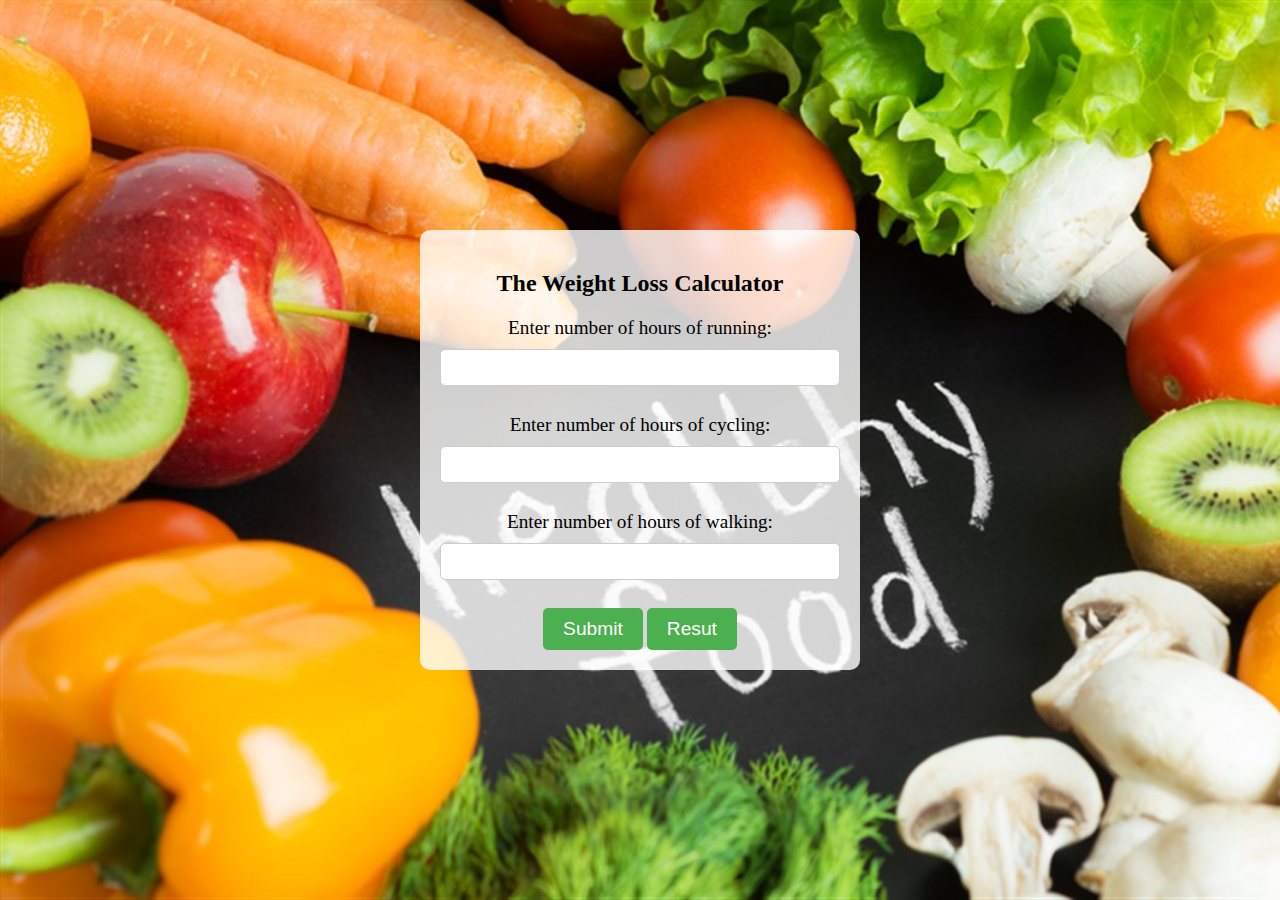
<file: proj5/Question 1/index.html>
<!DOCTYPE html>
<html lang="ar">
<head>
    <meta charset="UTF-8">
    <meta name="viewport" content="width=device-width, initial-scale=1.0">
    <title> Weight Loss Calculator</title>
    <link rel="stylesheet" href="style.css">
</head>
<body>
                        <div id="caloriesFormContainer">
    <h2>The Weight Loss Calculator</h2>
    <form id="caloriesForm">
        <label for="running">Enter number of hours of running:</label>
        <input type="number" id="running" name="running" required><br><br>
        
        <label for="cycling">Enter number of hours of cycling:</label>
        <input type="number" id="cycling" name="cycling" required><br><br>
        
        <label for="walking"> Enter number of hours of walking:</label>
        <input type="number" id="walking" name="walking" required><br><br>
        
        <button type="button" onclick="calculateWeightLoss();">Submit</button>
        <button type="button" id="resetButton">Resut </button>
    </form>
                        </div>
   
    
   

    <script src="script.js"></script>
</body>
</html>
</file>
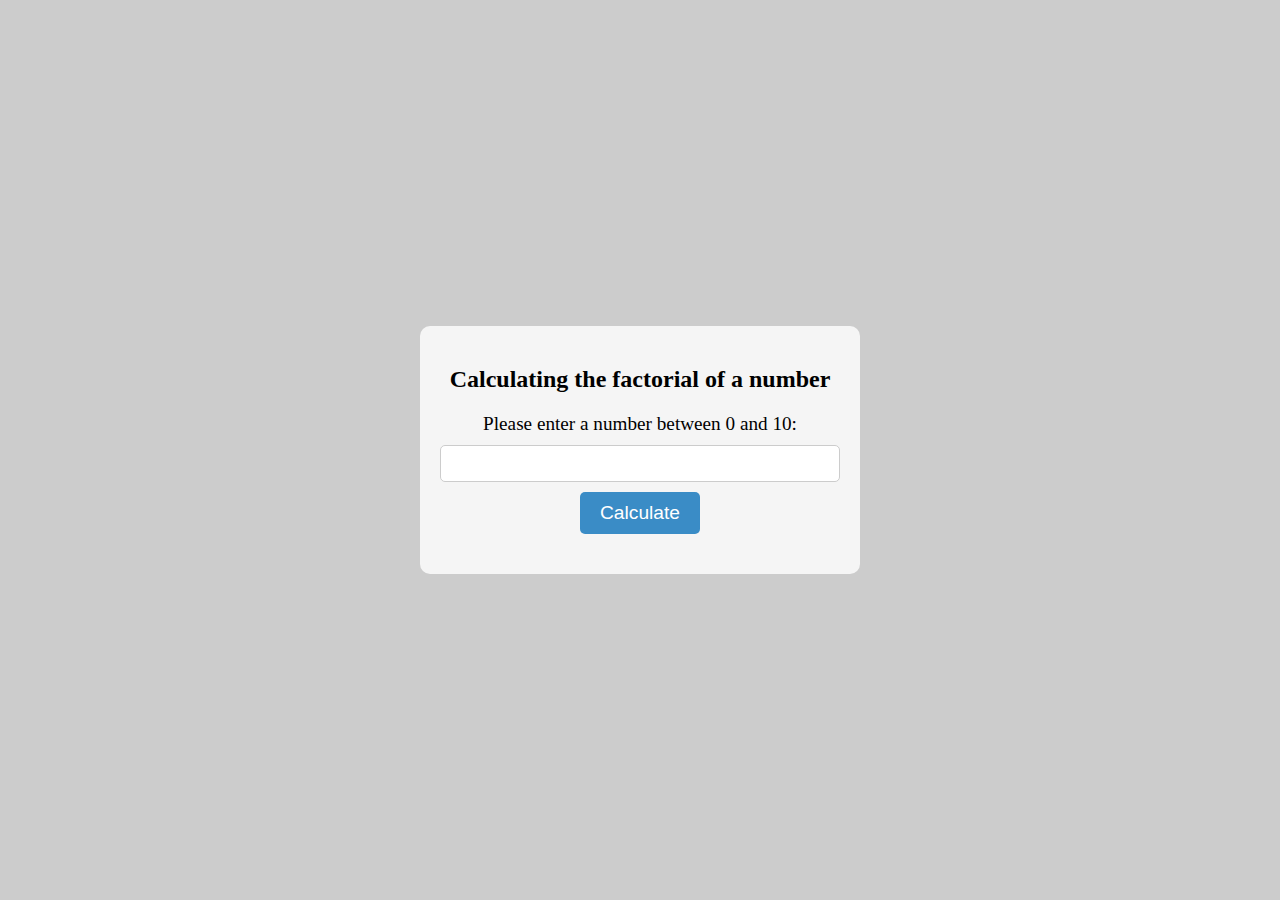
<file: proj5/Question 2/index.html>
<!DOCTYPE html>
<html lang="ar">
<head>
    <meta charset="UTF-8">
    <title>  Calculating the factorial of a number </title>
   <link rel="stylesheet" href="style.css">
</head>
<body>
                        <div id="factorialCalculatorContainer">
                                                <h2> Calculating the factorial of a number </h2>
                                                <label for="number"> Please enter a number between 0 and 10: </label>
                                                <input type="number" id="number" name="number" min="0" max="10" required>
                                                <button onclick="calculateFactorial()"> Calculate </button>
                                                <div id="result"></div>
                                            </div>

    <script src="script.js"></script>
</body>
</html>
</file>
<file: proj5/Question 1/style.css>
body {
                        background-image: url('./food.jpg'); /* تغيير 'background_image.jpg' إلى اسم الصورة الخاصة بك */
                        background-size: cover;
                        background-repeat: no-repeat;
                        display: flex;
                        justify-content: center;
                        align-items: center;
                        height: 100vh;
                        margin: 0;
                    }
            
                    #caloriesFormContainer {
                        background-color: rgba(255, 255, 255, 0.8); /* خلفية شفافة */
                        border-radius: 10px;
                        padding: 20px;
                        width: 400px; /* عرض النموذج */
                        text-align: center; /* محاذاة النص في الوسط */
                    }
            
                    label {
                        font-size: 1.2em; /* حجم الخط للعلامات */
                        display: block;
                        margin-bottom: 10px; /* تباعد بين العناصر */
                    }
            
                    input[type="number"] {
                        width: 100%;
                        padding: 10px;
                        margin-bottom: 10px;
                        border: 1px solid #ccc;
                        border-radius: 5px;
                        box-sizing: border-box;
                    }
            
                    button {
                        padding: 10px 20px;
                        background-color: #4CAF50;
                        color: white;
                        border: none;
                        border-radius: 5px;
                        cursor: pointer;
                        font-size: 1.2em; /* حجم الخط للأزرار */
                    }
            
                    button:hover {
                        background-color: #45a049;
                    }
            
                    button:focus {
                        outline: none;
                    }
            
                    #caloriesForm h2 {
                        text-align: center;
                        margin-bottom: 20px; /* تباعد بين العنوان والنموذج */
                    }
</file>
<file: proj5/Question 2/style.css>
body {
                        background-color: #ccc; 
                        background-size: cover;
                        background-repeat: no-repeat;
                        display: flex;
                        justify-content: center;
                        align-items: center;
                        height: 100vh;
                        margin: 0;
                    }
            
                    #factorialCalculatorContainer {
                        background-color: rgba(255, 255, 255, 0.8); 
                        border-radius: 10px;
                        padding: 20px;
                        width: 400px; 
                        text-align: center; 
                    }
            
                    label {
                        font-size: 1.2em; 
                        display: block;
                        margin-bottom: 10px; 
                    }
            
                    input[type="number"] {
                        width: 100%;
                        padding: 10px;
                        margin-bottom: 10px;
                        border: 1px solid #ccc;
                        border-radius: 5px;
                        box-sizing: border-box;
                    }
            
                    button {
                        padding: 10px 20px;
                        background-color: #3a8cc6;
                        color: white;
                        border: none;
                        border-radius: 5px;
                        cursor: pointer;
                        font-size: 1.2em; 
                    }
            
                    button:hover {
                        background-color: #8bacde;
                    }
            
                    button:focus {
                        outline: none;
                    }
            
                    #factorialCalculator h2 {
                        text-align: center;
                        margin-bottom: 20px;
                    }
            
                    #result {
                        font-size: 1.2em;
                        margin-top: 20px;
                    }
</file>
